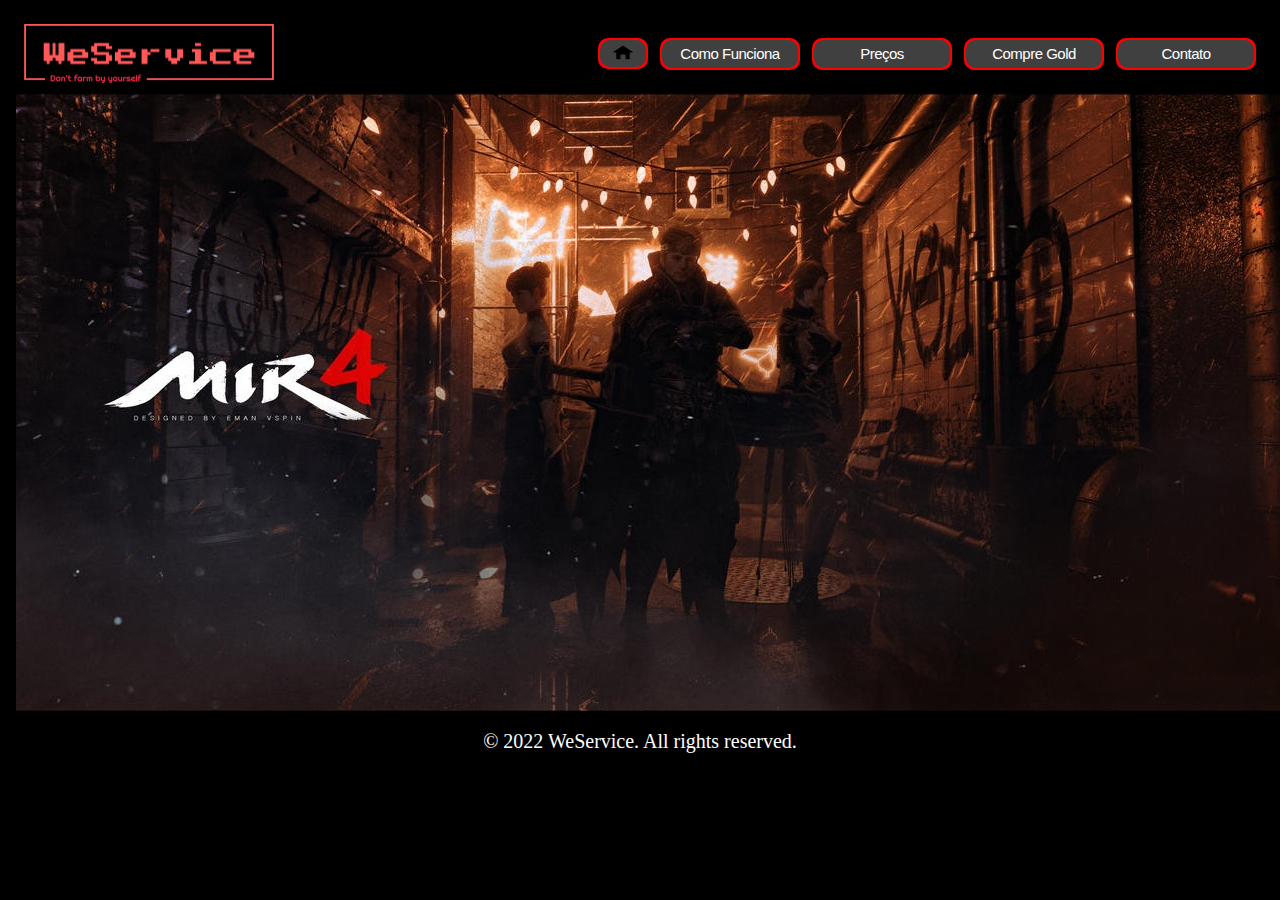
<file: index.html>
<!DOCTYPE html>
<html lang="en">
<head>
    <meta charset="UTF-8">
    <meta http-equiv="X-UA-Compatible" content="IE=edge">
    <meta name="viewport" content="width=device-width, initial-scale=1.0">
    <title>WeService</title>
    <link rel="stylesheet" href="style.css">
    
</head>
<body>
    <header id="header">
        <img id="logo" src="./assets/WSLogo.png" alt="WeService Logo">
        <nav id="menu">
            <button id="btn-mobile">
                <div id="circle">
                    <span id="btn"></span>
                </div>  
            </button>
            <ul id="lista">
                <div id="home"><li id="fix"><a href="./index.html">Home</a></li></div>
                <div id="dicon"><li id="icon"><a href="./index.html"><img src="./assets/home.png" alt=""></a></li></div>
                <div><li id="fix"><a href="./pages/work.html">Como Funciona</a></li></div>
                <div><li id="fix"><a href="./pages/prices.html">Preços</a></li></div>
                <div><li id="fix"><a href="./pages/gold.html">Compre Gold</a></li></div>
                <div id="rotate"><li id="fix"><a href="./pages/contact.html">Contato</a></li></div>
            
            </ul>
        </nav>
    </header>

<img id="bg" src="./assets/bgv2.jpg" alt="">
<img id="bg2" src="./assets/bg4.png" alt="">

<script>
    const btnMobile = document.getElementById('btn-mobile');
   
    function toggleMenu(event) {    
        if (event.type === "touchstart") event.preventDefault ();
        const menu = document.getElementById('menu');
        menu.classList.toggle('active');
    }

    btnMobile.addEventListener('click', toggleMenu);
    btnMobile.addEventListener('touchstart', toggleMenu);
</script>

<footer> 
    © 2022 WeService. All rights reserved.
</footer>
</body>
</html>
</file>
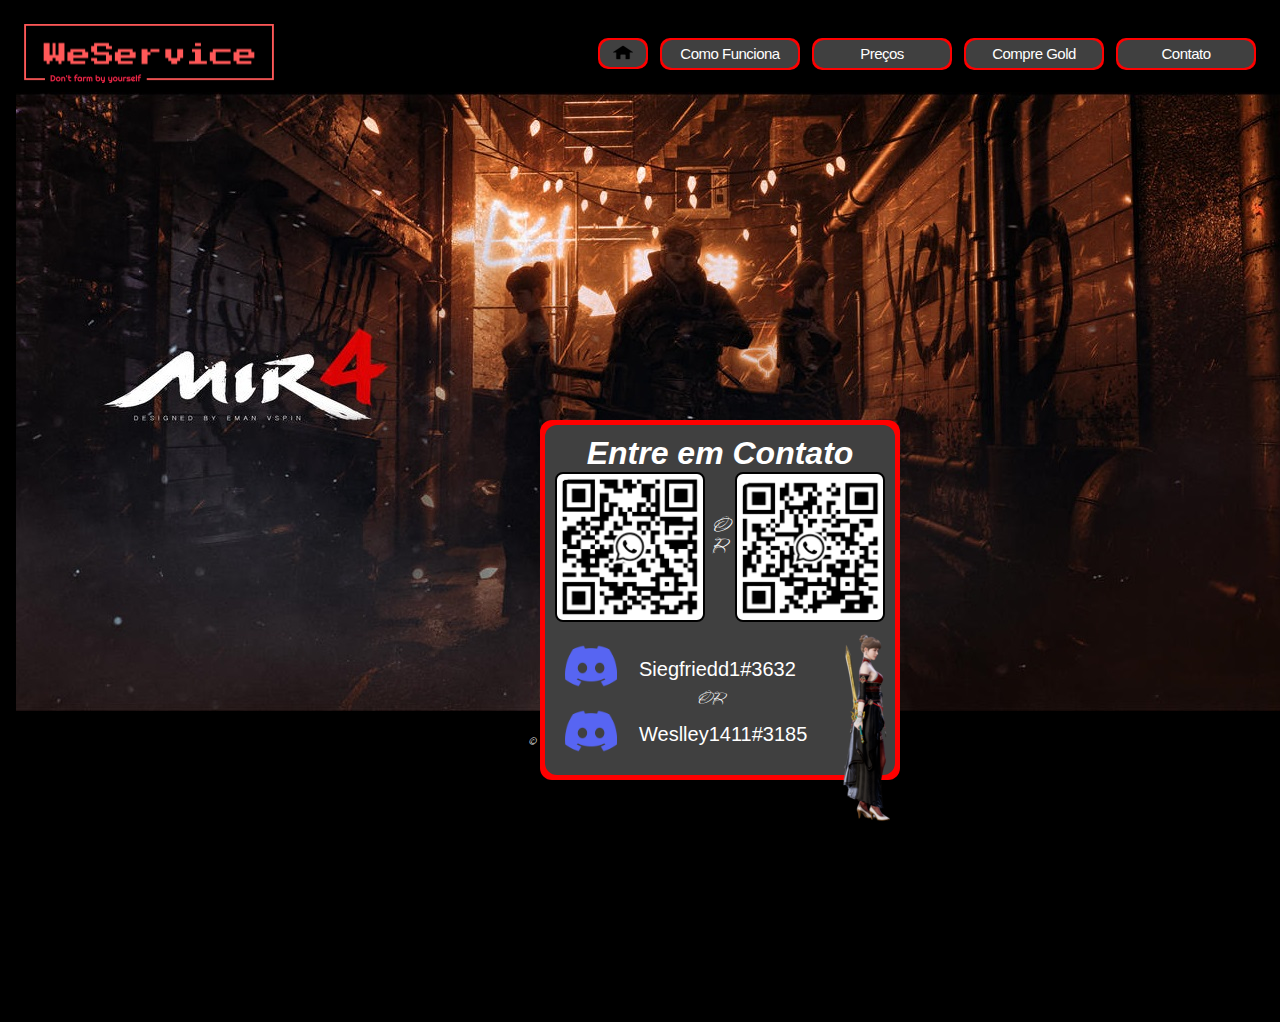
<file: pages/contact.html>
<!DOCTYPE html>
<html lang="en">
<head>
    <meta charset="UTF-8">
    <meta http-equiv="X-UA-Compatible" content="IE=edge">
    <meta name="viewport" content="width=device-width, initial-scale=1.0">
    <title>Contato</title>
    <link rel="stylesheet" href="../style.css">
    <link rel="preconnect" href="https://fonts.googleapis.com">
    <link rel="preconnect" href="https://fonts.gstatic.com" crossorigin>
    <link href="https://fonts.googleapis.com/css2?family=Passions+Conflict&display=swap" rel="stylesheet">
    
</head>
<body>
    <header id="header">
        <img id="logo" src="../assets/WSLogo.png" alt="WeService Logo">
        <nav id="menu">
            <button id="btn-mobile">
                <div id="circle">
                    <span id="btn"></span>
                </div>  
            </button>
            <ul id="lista">
                <div id="home"><li id="fix"><a href="../index.html">Home</a></li></div>
                <div id="dicon"><li id="icon"><a href="../index.html"><img src="../assets/home.png" alt=""></a></li></div>
                <div><li id="fix"><a href="./work.html">Como Funciona</a></li></div>
                <div><li id="fix"><a href="./prices.html">Preços</a></li></div>
                <div><li id="fix"><a href="./gold.html">Compre Gold</a></li></div>
                <div><li id="fix"><a href="./contact.html">Contato</a></li></div>
            </ul>
        </nav>
    </header>

<div id="container4">
    <div id="box4">
        <h1 id="contacth1">Entre em Contato</h1>
        <ul id="wpp">
            <li><img src="../assets/wpp.png"></li>
            <li><img src="../assets/wpp2.png"></li>
            </ul>
        <ul id="disc">
            <li><img src="../assets/discord.png">Siegfriedd1#3632</li>
            <li><img src="../assets/discord.png">Weslley1411#3185</li>
        </ul>
        <p id="p1">O</p>
        <p id="p1">R</p>
        <P id="p2">OR</P>
        <img src="../assets/taoista.png" id="tao">
    </div>
</div>


<img id="bg" src="../assets/bgv2.jpg" alt="">
<img id="bg2" src="../assets/bg4.png" alt="">

<script>
    const btnMobile = document.getElementById('btn-mobile');
   
    function toggleMenu(event) {    
        if (event.type === "touchstart") event.preventDefault ();
        const menu = document.getElementById('menu');
        menu.classList.toggle('active');
    }

    btnMobile.addEventListener('click', toggleMenu);
    btnMobile.addEventListener('touchstart', toggleMenu);
</script>

<footer> 
    © 2022 WeService. All rights reserved.
</footer>
</body>
</html>
</file>
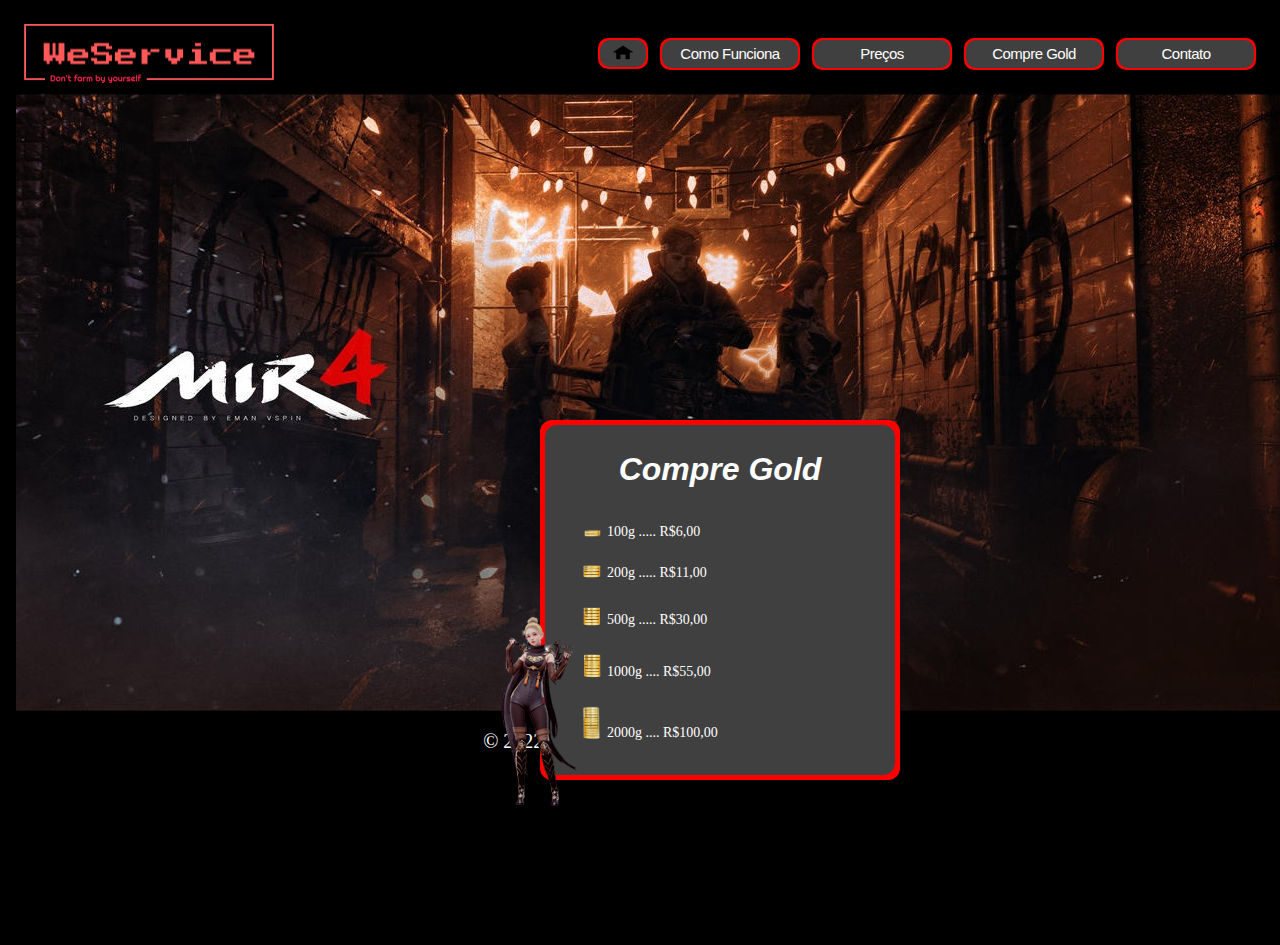
<file: pages/gold.html>
<!DOCTYPE html>
<html lang="en">
<head>
    <meta charset="UTF-8">
    <meta http-equiv="X-UA-Compatible" content="IE=edge">
    <meta name="viewport" content="width=device-width, initial-scale=1.0">
    <title>Compre Gold</title>
    <link rel="stylesheet" href="../style.css">
    
</head>
<body>
    <header id="header">
        <img id="logo" src="../assets/WSLogo.png" alt="WeService Logo">
        <nav id="menu">
            <button id="btn-mobile">
                <div id="circle">
                    <span id="btn"></span>
                </div>  
            </button>
            <ul id="lista">
                <div id="home"><li id="fix"><a href="../index.html">Home</a></li></div>
                <div id="dicon"><li id="icon"><a href="../index.html"><img src="../assets/home.png" alt=""></a></li></div>
                <div><li id="fix"><a href="./work.html">Como Funciona</a></li></div>
                <div><li id="fix"><a href="./prices.html">Preços</a></li></div>
                <div><li id="fix"><a href="./gold.html">Compre Gold</a></li></div>
                <div><li id="fix"><a href="./contact.html">Contato</a></li></div>
            </ul>
        </nav>
    </header>

<div id="container3">
    <div id="box3">
        <h1 id="goldh1">Compre Gold</h1>
        <ul id="goldlist">
            <li><img src="../assets/100g.png">100g ..... R$6,00</li>
            <li><img src="../assets/200g.png">200g ..... R$11,00</li>
            <li><img src="../assets/500g.png">500g ..... R$30,00</li>
            <li><img src="../assets/1000g.png">1000g .... R$55,00</li>
            <li><img src="../assets/2000g.png">2000g .... R$100,00</li>
        </ul>
        <img src="../assets/arqueira.png" id="arq">
    </div>
</div>

<img id="bg" src="../assets/bgv2.jpg" alt="">
<img id="bg2" src="../assets/bg4.png" alt="">

<script>
    const btnMobile = document.getElementById('btn-mobile');
   
    function toggleMenu(event) {    
        if (event.type === "touchstart") event.preventDefault ();
        const menu = document.getElementById('menu');
        menu.classList.toggle('active');
    }

    btnMobile.addEventListener('click', toggleMenu);
    btnMobile.addEventListener('touchstart', toggleMenu);
</script>

<footer> 
    © 2022 WeService. All rights reserved.
</footer>
</body>
</html>
</file>
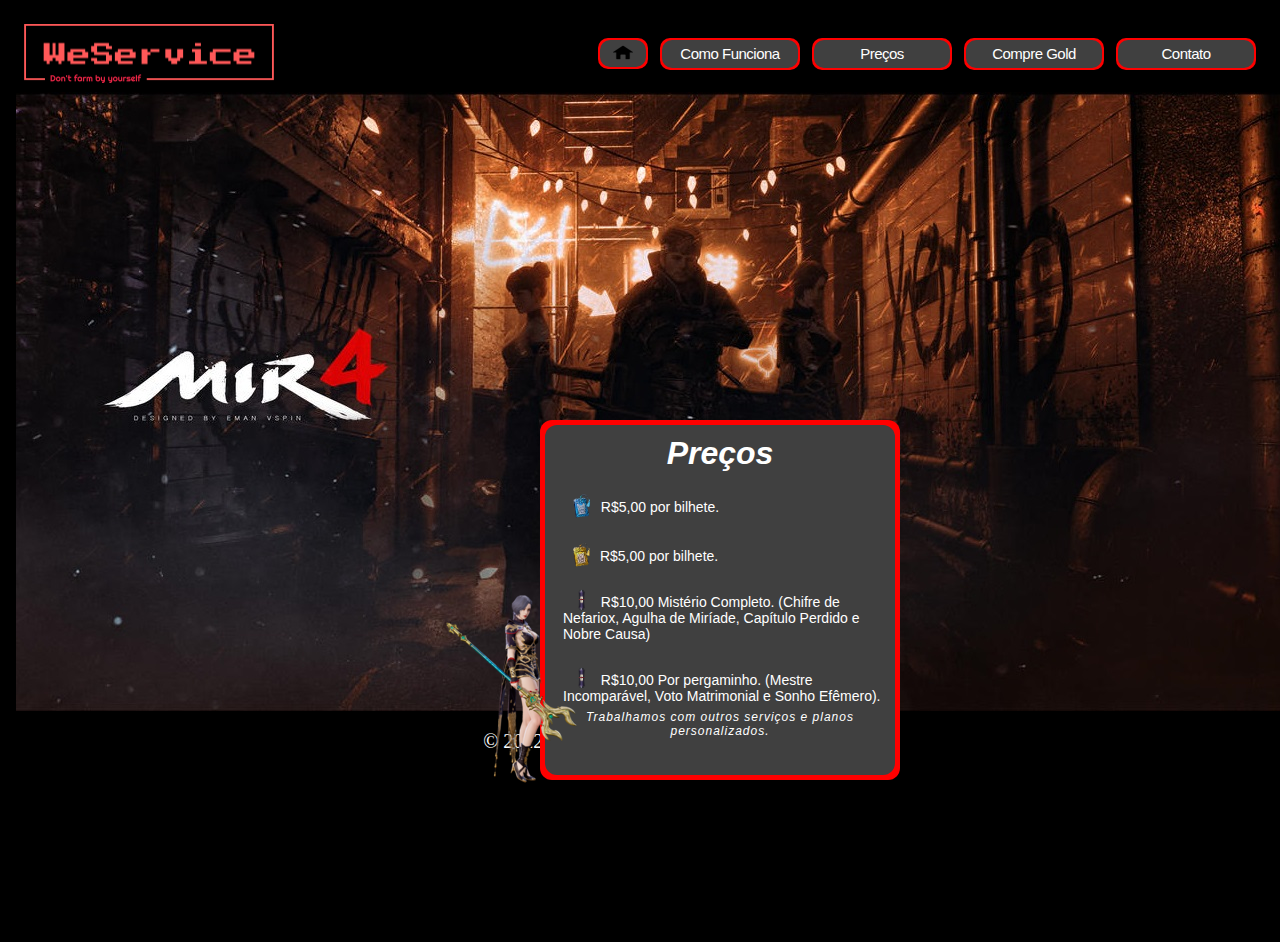
<file: pages/prices.html>
<!DOCTYPE html>
<html lang="en">
<head>
    <meta charset="UTF-8">
    <meta http-equiv="X-UA-Compatible" content="IE=edge">
    <meta name="viewport" content="width=device-width, initial-scale=1.0">
    <title>Preços</title>
    <link rel="stylesheet" href="../style.css">
    
</head>
<body>
    <header id="header">
        <img id="logo" src="../assets/WSLogo.png" alt="WeService Logo">
        <nav id="menu">
            <button id="btn-mobile">
                <div id="circle">
                    <span id="btn"></span>
                </div>  
            </button>
            <ul id="lista">
                <div id="home"><li id="fix"><a href="../index.html">Home</a></li></div>
                <div id="dicon"><li id="icon"><a href="../index.html"><img src="../assets/home.png" alt=""></a></li></div>
                <div><li id="fix"><a href="./work.html">Como Funciona</a></li></div>
                <div><li id="fix"><a href="./prices.html">Preços</a></li></div>
                <div><li id="fix"><a href="./gold.html">Compre Gold</a></li></div>
                <div><li id="fix"><a href="./contact.html">Contato</a></li></div>
            </ul>
        </nav>
    </header>

<div id="container2">
    <div id="box2">
        <h1 id="price">Preços</h1>
        <ul id="pricesul">
            <li><img src="../assets/square.png"> R$5,00 por bilhete.</li>
            <li><img src="../assets/peak.png"> R$5,00 por bilhete.</li>
            <li><img src="../assets/scroll.png" id="scroll"> R$10,00 Mistério Completo. (Chifre de Nefariox, Agulha de Miríade, Capítulo Perdido e Nobre Causa)</li>
            <li><img src="../assets/scroll.png" id="scroll"> R$10,00 Por pergaminho. (Mestre Incomparável, Voto Matrimonial e Sonho Efêmero).</li>
            <p id="pricetxt">Trabalhamos com outros serviços e planos personalizados.</p>
        </ul>
        <img src="../assets/maga.png" id="maga">
    </div>
</div>    



<img id="bg" src="../assets/bgv2.jpg" alt="">
<img id="bg2" src="../assets/bg4.png" alt="">

<script>
    const btnMobile = document.getElementById('btn-mobile');
   
    function toggleMenu(event) {    
        if (event.type === "touchstart") event.preventDefault ();
        const menu = document.getElementById('menu');
        menu.classList.toggle('active');
    }

    btnMobile.addEventListener('click', toggleMenu);
    btnMobile.addEventListener('touchstart', toggleMenu);
</script>

<footer> 
    © 2022 WeService. All rights reserved.
</footer>
</body>
</html>
</file>
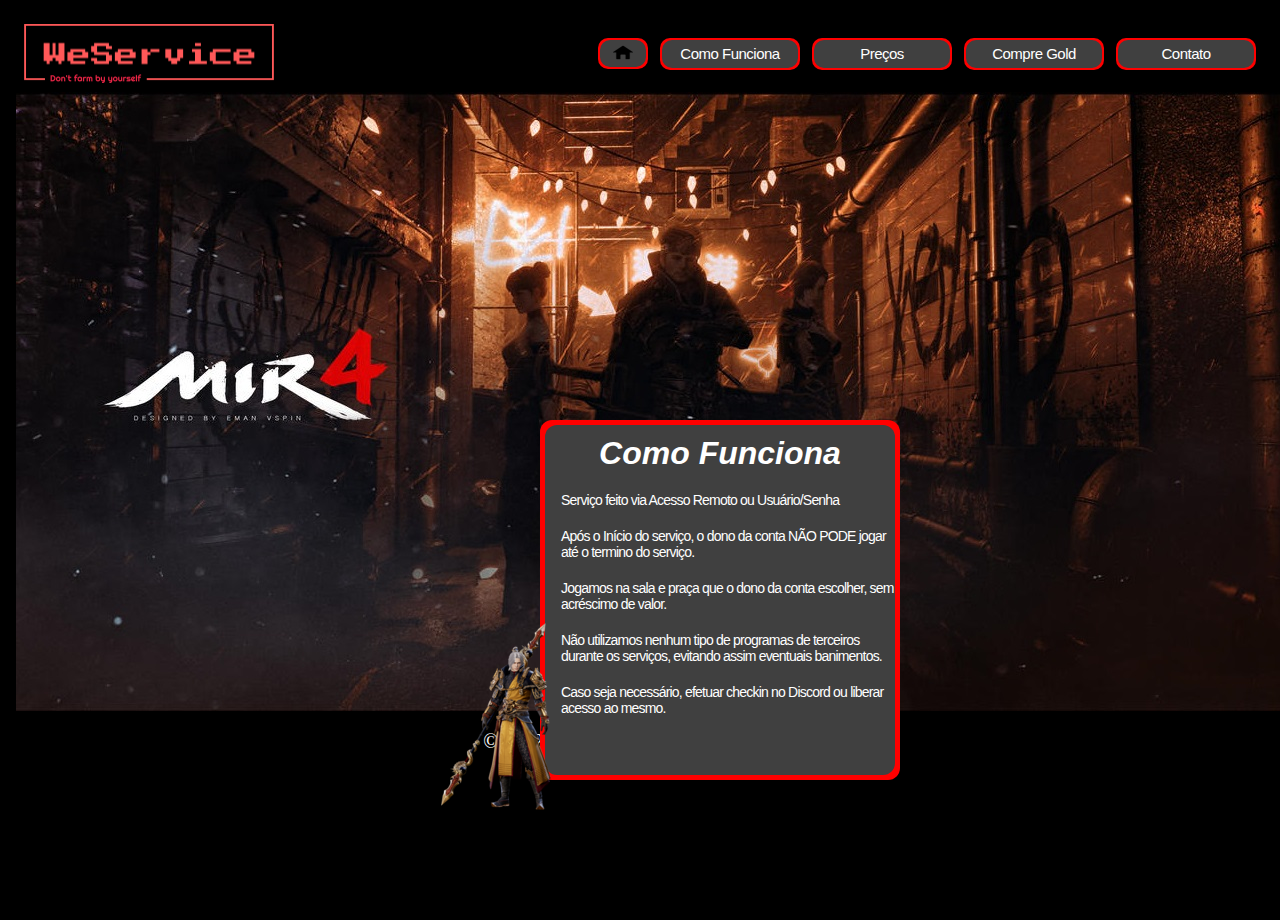
<file: pages/work.html>
<!DOCTYPE html>
<html lang="en">
<head>
    <meta charset="UTF-8">
    <meta http-equiv="X-UA-Compatible" content="IE=edge">
    <meta name="viewport" content="width=device-width, initial-scale=1.0">
    <title>Como Funciona</title>
    <link rel="stylesheet" href="../style.css">
    
</head>
<body>
    <header id="header">
        <img id="logo" src="../assets/WSLogo.png" alt="WeService Logo">
        <nav id="menu">
            <button id="btn-mobile">
                <div id="circle">
                    <span id="btn"></span>
                </div>  
            </button>
            <ul id="lista">
                <div id="home"><li id="fix"><a href="../index.html">Home</a></li></div>
                <div id="dicon"><li id="icon"><a href="../index.html"><img src="../assets/home.png" alt=""></a></li></div>
                <div><li id="fix"><a href="./work.html">Como Funciona</a></li></div>
                <div><li id="fix"><a href="./prices.html">Preços</a></li></div>
                <div><li id="fix"><a href="./gold.html">Compre Gold</a></li></div>
                <div><li id="fix"><a href="./contact.html">Contato</a></li></div>
            </ul>
        </nav>
    </header>
<img id="bg" src="../assets/bgv2.jpg" alt="">
<img id="bg2" src="../assets/bg4.png" alt="">
<div id="container">
    <div id="box">
        <h1>Como Funciona</h1>
    <ul>
        <li>Serviço feito via Acesso Remoto ou Usuário/Senha</li>
        <li>Após o Início do serviço, o dono da conta NÃO PODE jogar até o termino do serviço.</li>
        <li>Jogamos na sala e praça que o dono da conta escolher, sem acréscimo de valor.</li>
        <li>Não utilizamos nenhum tipo de programas de terceiros durante os serviços, evitando assim eventuais banimentos.</li>
        <li>Caso seja necessário, efetuar checkin no Discord ou liberar acesso ao mesmo.</li>
    </ul>
    <img src="../assets/lanceiro.png" alt="">  
    </div>
</div>
<script>
    const btnMobile = document.getElementById('btn-mobile');
   
    function toggleMenu(event) {    
        if (event.type === "touchstart") event.preventDefault ();
        const menu = document.getElementById('menu');
        menu.classList.toggle('active');
    }

    btnMobile.addEventListener('click', toggleMenu);
    btnMobile.addEventListener('touchstart', toggleMenu);
</script>

<footer> 
    © 2022 WeService. All rights reserved.
</footer>
</body>
</html>
</file>
<file: style.css>
/* Index */

* {
    margin: 0px;
    padding: 0px;
    box-sizing: border-box;
    
}

body {
    max-width: 100vw;
    max-height: 100vh;
    background-color: black;
}

#bg {
    position: relative;
    bottom: 15px;
    left: 1rem;
    z-index: -1;
}

a {
    color: white;
    text-decoration: none;
    font-family: sans-serif;
    font-style: bold;
    font-size: 15px;
}

a:hover {
    background-color: #404040;
    transition: transform .4s;
    transform: scale(1.1);
}

#logo {
    width: 250px;
    
}

#header {
    display: flex;
    align-items: center;
    justify-content: space-between;
    margin: 1.5rem 1.5rem;
}

#lista {
    display: flex;
    list-style: none;
    gap: 12px;
    font-size: 12px;
    
}

#fix, #icon {
    background-color: #404040;
    border-radius: 10px;
    padding: 5px;
    padding-bottom: 5px;
    letter-spacing: -0.50px;
    
    
}

header div {
    padding: 2px;
    z-index: 101;
    border-radius: 10px;
    width: 140px;
    height: 32px;
    text-align: center;
    background: #FF0000;
    
}

div {
    background-color: #FF0000;
    animation: bgColor 3s infinite linear; 
    width: 200px;
    height: 100px;
  }

#dicon {
    width: 50px;
    height: 31px;
    align-items: center;
}

#icon {
    padding-bottom: 3px;
}

#icon img {
    width: 20px;
    height: 15px; 

}

#home {
    display: none;
}

#menu a {
    display: block;
    padding: .5px;
    border-radius: 10px;
}

#btn-mobile {
    display: none;
    
}   

#bg2 {
    display: none;
    z-index: -1;
}

/***** work ******/ 


#container, #container2, #container3, #container4 {
    align-content: center;
    align-items: center;
    justify-content: center;
    width: 360px;
    height: 360px;
    position: absolute;
    background: #FF0000;
    border-radius: 12px;
    left: 540px;
    bottom: 120px;
    padding: 10px;
    animation: fromtop .6s .6s backwards, bgColor 3s infinite linear;
    
}

#box, #box2, #box3, #box4 {
    
    width: 350px;
    height: 350px;
    position: absolute;
    background: #404040;
    border-radius: 12px;
    left: 5px;
    bottom: 5px;
    animation: none;
}

#container li {
    position: relative;
    margin-top: 20px;
    letter-spacing: -0.80px;
    font-size: 14px;
    gap: 10px;
    color: white;
    text-align: left;
    margin-left: 16px;
    font-family: sans-serif;
    list-style: none;
}

#container img {
    position: relative;
    left: -120px;
    bottom: 100px;
    
}

h1 {
    margin-top: 10px;
    text-align: center;
    color: white;
    font-style: italic;
    font-family: sans-serif;
}

/******* prices ********/ 


#pricesul li img {
    position: relative;
    max-width: 30px;
    max-height: 30px;
    margin-left: 4px;
    margin-top: 10px;
    top: 9px;
}

#scroll {
    position: relative;
    margin-bottom: 6px;
    gap: 6px;
    padding: 0px 10px;
}

#pricetxt {
    font-size: 12px;
    font-family: sans-serif;
    font-style: italic;
    color: white;
    text-align: center;
    letter-spacing: 1px;
    
}

#pricesul li {
    color: white;
    padding-bottom: 6px;
    font-family: sans-serif;
    list-style: none;
    text-align: left;
    margin-left: 18px;
    font-size: 14px;
   
}

#maga {
    position: relative;
    bottom: 150px;
    right: 110px;
}

/********** Gold ************/

#goldh1 {
    padding: 16px;
}

#goldlist li img {
    max-height: 50px;
    width: 30px;
    padding: 6px;
    margin-left: 12px;
    top: 8px;
    position: relative;
}

#goldlist li {
    margin-top: 10px;
    color: white;
    font-size: 14px;
    list-style: none;
    text-align: left;
    margin-left: 20px;
}

#arq {
    position: relative;
    bottom: 130px;
    left: -70px;
}


/************* Contact *************/

#wpp {
    display: flex;
    flex-direction: row;
    gap: 30px;
    list-style:none;
    text-align: center;
    margin-left: 10px;
    
}

#wpp img {
    width: 150px;
    height: 150px;
    background: white;
    border-radius: 8px;
    border: 2px solid black;
}

#disc img {
    width: 60px;
    height: 60px;
    padding: 4px;
    margin-left: 8px;
    gap: 10px;
    position: relative;
    left: -18px;
    bottom: -20px;
}

#disc li {
    color: white;
    font-size: 20px;
    font-family: sans-serif;
    list-style: none;
    position: relative;
    left: 26px;
    bottom: 10px;
}


#p1 {
    font-size: 24px;
    color: white;
    font-family: cursive;
    font-style: italic;
    position: relative;
    font-family: 'Passions Conflict', cursive;
    top: -237px;
    left: 167px;
    margin-top: -6px;   
}

#p2 {
    font-size: 20px;
    color: white;
    font-family: cursive;
    font-style: italic;
    position: relative;
    font-family: 'Passions Conflict', cursive;
    top: -108px;
    left: 152px;
}

#tao {
    position: relative;
    top: -190px;
    left: 260px;
}

/********** Footer *************/

footer {
    color: white;
    font-size: 20px;
    font-family: 'Passions Conflict', cursive;
    text-align: center;
}
/****************************** Animations *********************************/


@keyframes fromtop  {
    from {
        opacity: 0;
        transform: translateY(-50px);
    }

    to {
        opacity: 1;
        transform: translateY(0);
    }
 }

 @keyframes bgColor {
    12.5% {
      background-color: #FF0000;
    }
    25% {
      background-color: #FFA500;
    }
    37.5% {
      background-color: #FFFF00;
    }
    50% {
      background-color: #7FFF00;
    }
    62.5% {
      background-color: #00FFFF;
    }
    75% {
      background-color: #0000FF;
    }
    87.5% {
      background-color: #9932CC;
    }
    100% {
      background-color: #FF1493;
    }
  }



/************************************* Mobile ****************************/

@media (max-width: 600px) {

* {
    max-width: 100vw;
    max-height: 100vh;
    margin: 0;
    padding: 0;
    box-sizing: border-box;
}

#bg {
    display: none;
}

#bg2 {
    display: block;
    
}

#dicon {
    display: none;
}

#home {
    display: block;
}

#lista {
    display: none;
    position: absolute;
    top: 110px;
    right: 0px;
    flex-direction: column;
    gap: 0px;
    z-index: 1001;
    
}

#btn-mobile {
    display: flex;
    padding: .5rem 1rem;
    font-size: 1rem;
    background: none;
    border: none;
    
    
}

#circle {
    position: relative;
    display: flex;
    width: 40px;
    height: 40px;
    border-radius: 100%;
    right: 0px;
    border: 2px solid black;
    background: black;
    
}

#circle::before {
    content: '';
    position: absolute;
    right: -4px;
    top: -4px;
    width: 45px;
    height: 45px;
    border-radius: 100%;
    background-image: conic-gradient(
            #9572FC 30deg, #43E7AD 60deg, #E2D45C 90deg, transparent 120deg
                
            );
    padding: 2px;
    animation: rotate .6s linear infinite;
    
}

#circle::after {
    content: '';
    position: absolute;
    right: -2px;
    top: -2px;
    width: 45px;
    height: 45px;
    border-radius: 100%;
    background: black;
   
}

@keyframes rotate {
    0% {
        transform: rotate(0deg)
    }
    100% {
        transform: rotate(360deg)
    }
}

#btn {
    display: block;
    width: 20px;
    border-top: 2px solid white;
    right: -4px;
    top: 11px;
    position: relative;
    z-index: 1000;
      
}

#btn::after, #btn::before {
    content: '';
    display: block;
    width: 20px ;
    height: 2px;
    margin-top: 5px;
    background: white;
    transition: .6s;
    position: relative;
    z-index: 1000;
    
}


#menu.active #btn {
    border-top-color: transparent;
}

#menu.active #btn::after {
    transform: rotate(135deg);
    top: -7px;
}

#menu.active #btn::before {
    transform: rotate(-135deg);
}

#menu.active #lista {
    display: flex;
}

#menu.active #btn-mobile {
    display: block
}

header li {
    background-color: #404040;
    border-radius: 10px;
    padding: 5px;
    padding-bottom: 5px;
    letter-spacing: -0.50px;
    
}

#lista{
    animation: fromtop .6s backwards;
}

@keyframes fromtop  {
    from {
        opacity: 0;
        transform: translateY(-50px);
    }

    to {
        opacity: 1;
        transform: translateY(0);
    }
 }

/* work */

#container, #container2, #container3, #container4 {
    left: 90px;
    max-width: 250px;
    max-height: 450px;
    padding: 6px;
    justify-content: center;
    align-items: center;
    background-color: #FF0000;
    animation: fromtop .6s .6s backwards, bgColor 3s infinite linear; 
}

#box, #box2, #box3, #box4 {
    max-width: 240px;
    max-height: 440px;
   
}

#container li, #container2 li, #container3 li, #container4 li {
    font-size: 12px;
    list-style: none;
}

#container h1 {
    font-size: 24px;
}

#container img {
    position: relative;
    left: -125px;
    

}

#wpp img {
    max-width: 92px;
    max-height: 92px;
}

#wpp {
    margin-top: 20px;
}

#disc img {
    max-width: 40px;
    max-height: 40px;

}

#tao {
    left: 140px;
    top: -80px;
}

#p1, #p2 {
    display: none;
}

}
</file>
